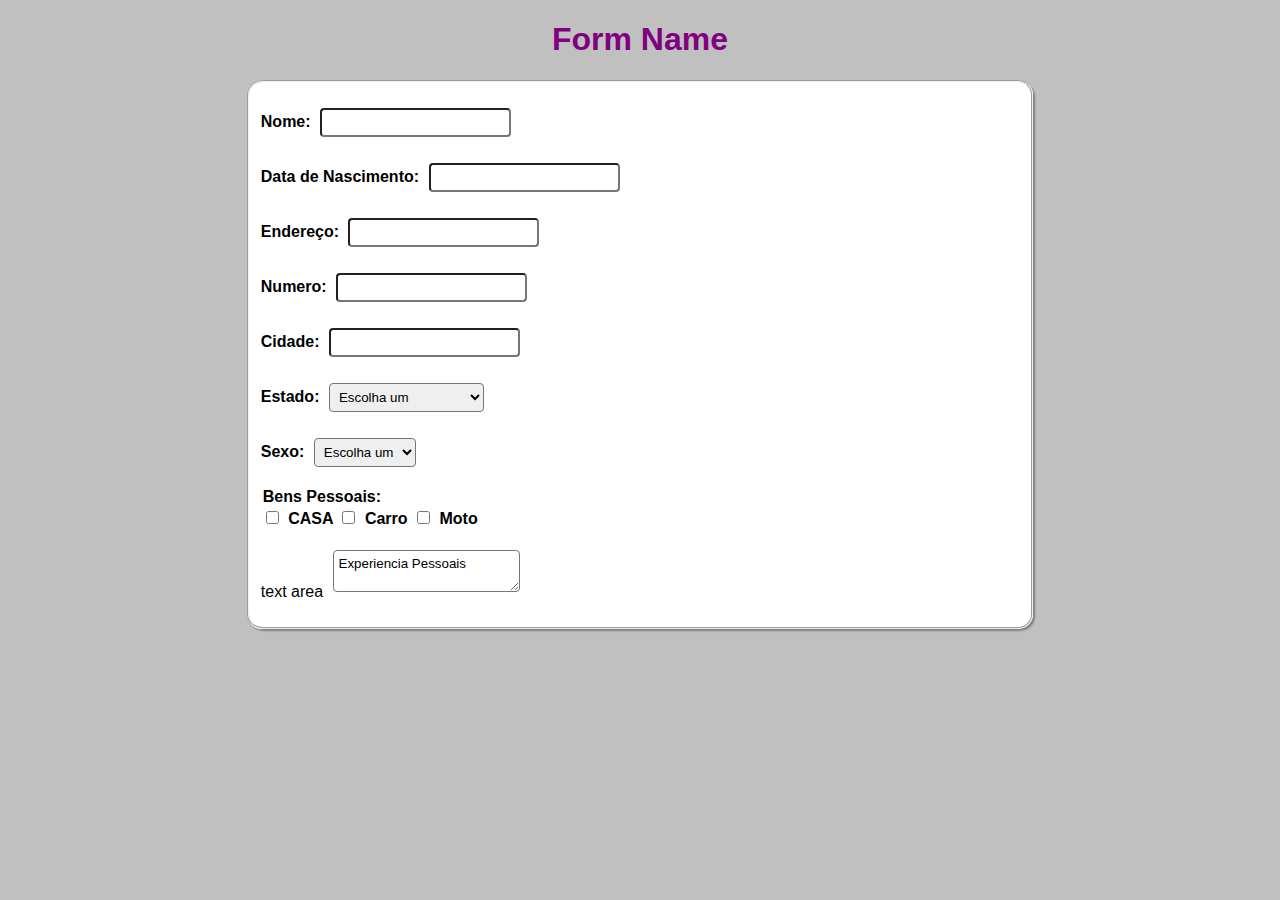
<file: index.html>
<!DOCTYPE html>
<html lang="pt-br">
<head>
    <meta charset="UTF-8">
    <meta name="viewport" content="width=device-width, initial-scale=1.0">
    <title>Document</title>
    <link rel="stylesheet" href="style.css">
</head>
<body>
    <h1>Form Name</h1>
        <fieldset>
            <form action="cadastro.php" method="get" autocomplete="on">
                <p>
                    <label for="inome">Nome: </label>
                    <input type="text" name="nome" id="inome">
                </p>
                <p>
                    <label for="idnasc">Data de Nascimento: <label>
                    <input type="text" name="dnasc" id="idnasc">
                </p>
                <p>
                    <label for="iende">Endereço: </label>
                    <input type="text" name="ende" id="iende">
                </p>
                <p>
                    <label for="inu">Numero: </label>
                    <input type="number" name="nu" id="inu">
                </p>
                <p>
                    <label for="icid">Cidade: </label>
                    <input type="text" name=icid" id="icid">
                </p>
                <p>
                    <strong>Estado:</strong> <select name="est" id="iest">
                        <option value="estado">Escolha um</option>
                        <option value="MA">Maranhão</option>
                        <option value="PE">Pernanbuco</option>
                        <option value="RN">Rio Grande do Norte</option>
                        <option value="MG">Minas Gerais</option>
                        <option value="RJ">Rio de Janeiro</option>
                        <option value="SP">São Paulo</option>
                    </select>
                </p>
                <p>
                    <strong>Sexo:</strong> <select name="sex" id="isex">
                        <option value="">Escolha um</option>
                        <option value="sexm">Masculino</option>
                        <option value="sexf">Feminino</option>
                    </select>
                </p>
                <p>
                    <strong>
                        <legend>Bens Pessoais: </legend>
                    </strong>
                    <input type="checkbox" name="casc" id="icasa"> 
                    <label for="iben"> CASA </label>
                    <input type="checkbox" name="carro" id="icarro">                    
                    <label for="icarro">Carro</label>
                    <input type="checkbox" name="moto" id="imoto">
                    <label for="imoto">Moto</label>
                </p>
                <p>
                   text area <textarea name="text" id="itext">Experiencia Pessoais </textarea>
                </p>
            </form>
        </fieldset>
</body>
</html>
</file>
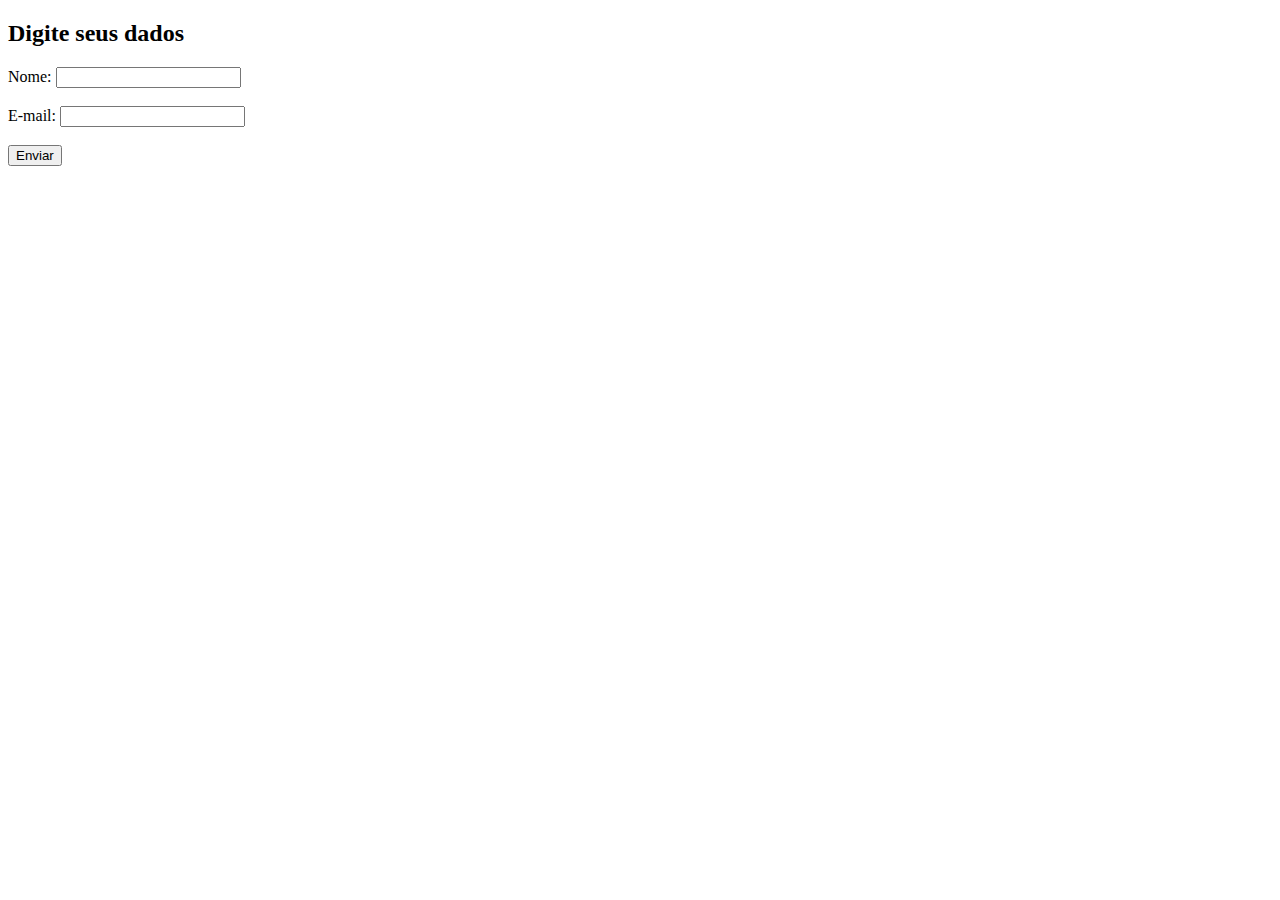
<file: php/index.html>
<!DOCTYPE html>
<html lang="pt-BR">
<head>
    <meta charset="UTF-8">
    <meta name="viewport" content="width=device-width, initial-scale=1.0">
    <title>Formulário</title>
</head>
<body>
    <h2>Digite seus dados</h2>
    <form action="processa.php" method="post">
        Nome: <input type="text" name="nome" required><br><br>
        E-mail: <input type="email" name="email" required><br><br>
        <input type="submit" value="Enviar">
    </form>
    
</body>
</html>
</file>
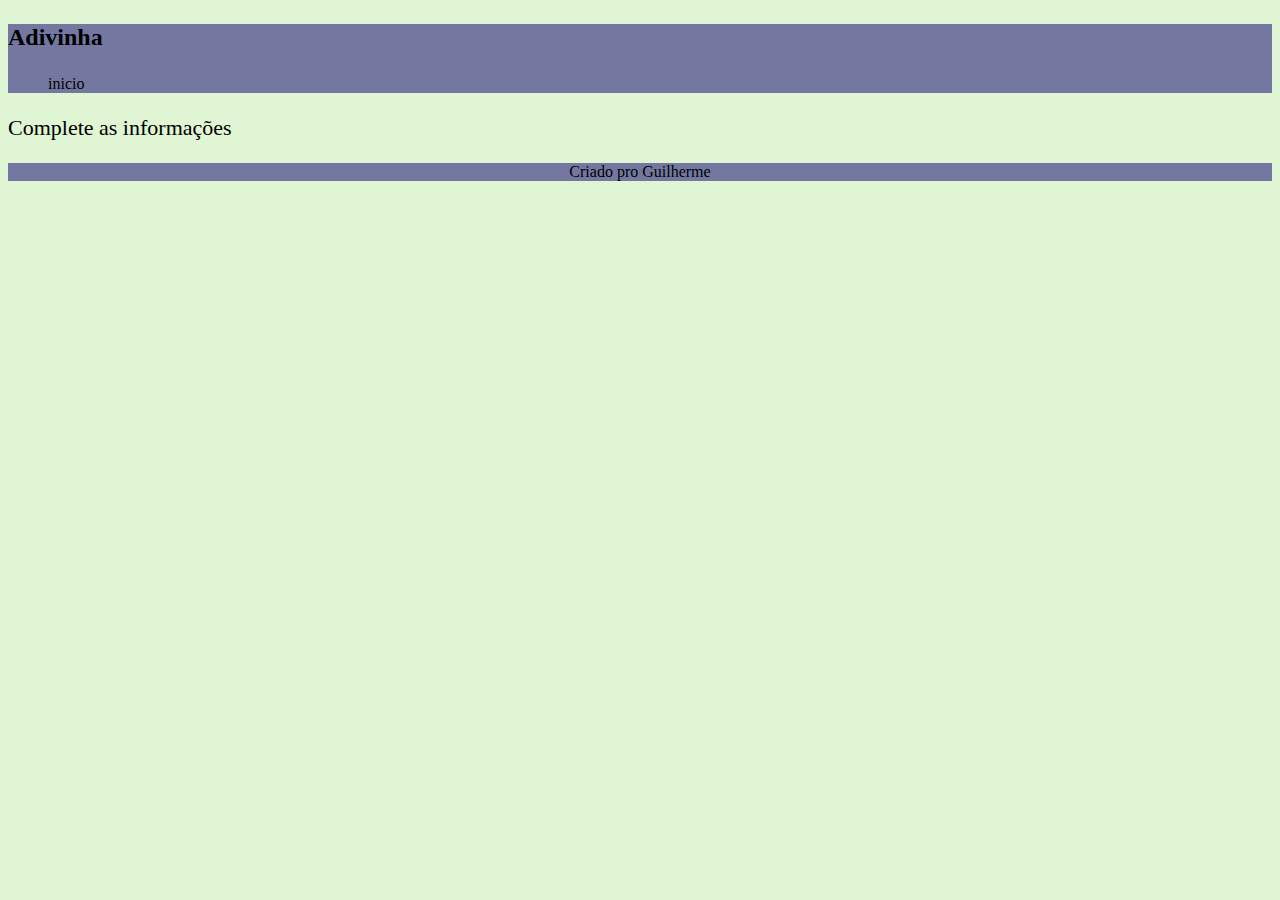
<file: bricadeira/TelaPrincipal.html>
<!DOCTYPE html>
<html lang="pt-br">
<head>
    <meta charset="UTF-8">
    <meta name="viewport" content="width=device-width, initial-scale=1.0">
    <link rel="stylesheet" href="inicio.css">
    <title>brinca</title>
</head>
<body>
    <header>
        <h2>
            <p>Adivinha</p>
        </h2>
        <nav>
            <dd>inicio</dd>
        </nav>
    </header>
    <main>
        <div>
            <p>Complete as informações</p>
        </div>
    </main>
    <footer>
        <p>Criado pro Guilherme</p>
    </footer>
</body>
</html>
</file>
<file: style.css>
@charset "UTF-8"; 

*{
    font-family: Verdana, Geneva, Tahoma, sans-serif;
}

body{ 
    background-color: silver;
    color: black;
}

h1{
    color: purple;
    text-align: center;
} 

fieldset{
    width: 60%;
    margin: 0 auto;
    border-radius: 15px;
    background-color: white;
    box-shadow: 2px 2px 2px gray;
}

input, select, textarea {
    border-radius: 4px;
    padding: 5px; 
    margin: 5px;
}

label{
    font-weight: bold;
}
</file>
<file: bricadeira/inicio.css>
@charset "UTF-8";

:root{
    --principal: #7478A0;
    --subcor :#B5BBF5; 
    --fundo:#DFF5D3; 
    --opcinal: #6D787A;

    background-color: var(--fundo);

    padding: 0%; 
    margin: 0%;
}

header{
    padding: 0px;
    background-color: var(--principal);
    margin: 0%;
}

nav{

}

main{
    height: 97%;
    font-size: 22px;
}

footer{
    text-align: center;
    background-color: var(--principal);
}
</file>
